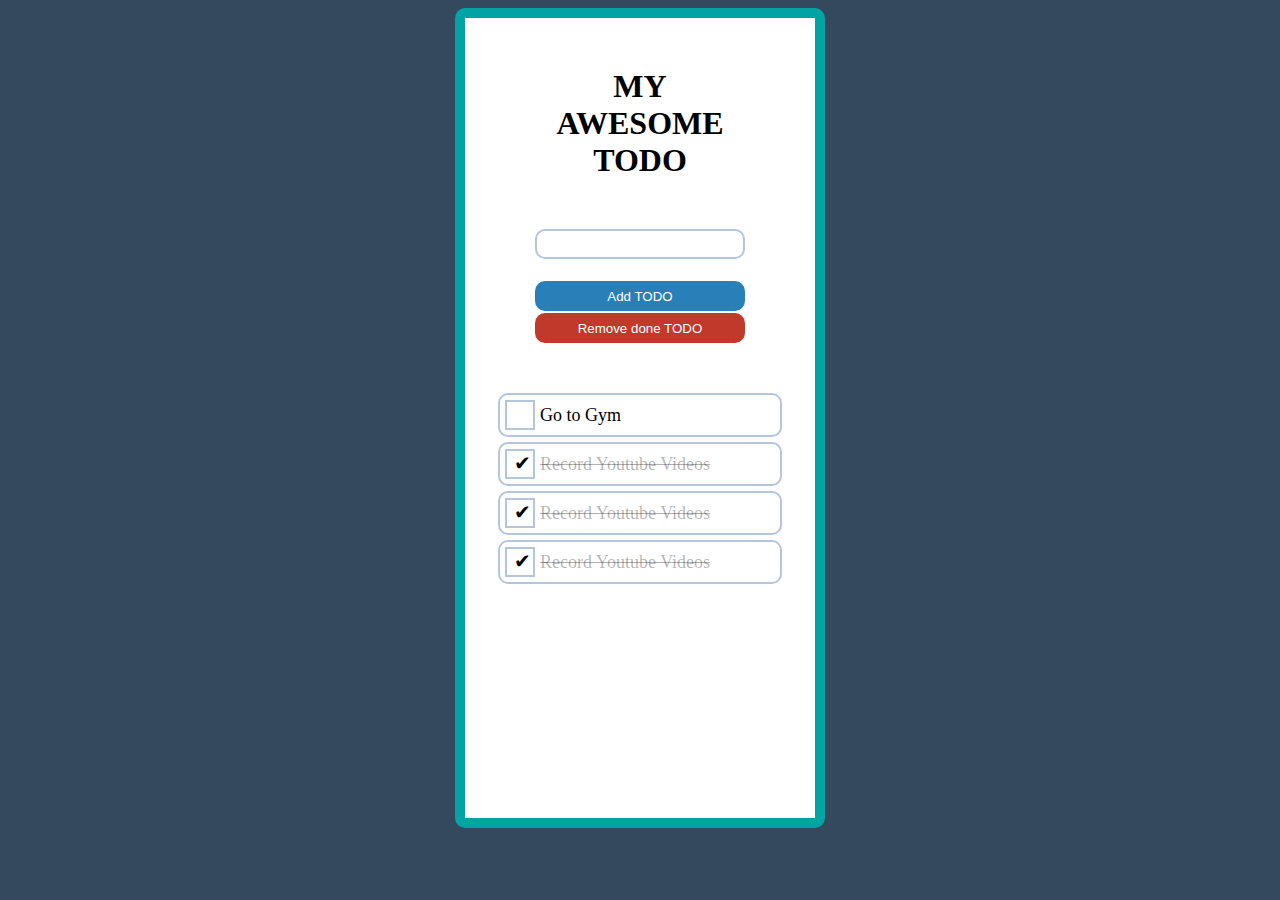
<file: todoapp/index.html>
<!DOCTYPE html>
<html lang="en">
<head>
    <meta charset="UTF-8">
    <meta name="viewport" content="width=device-width, initial-scale=1.0">
    <link rel="stylesheet" href="style.css">
    <title>Todo Application</title>
</head>
<body>
    <div id="container">
        <div class="controls">
            <h1>My Awesome TODO</h1>
            <input type="text" id="input"><br>
            <button type="button" id="add">Add TODO</button>
            <button type="button" id="remove">Remove done TODO</button>
        </div>
        <ul id="list">
            <li class="mycheck"><input type="checkbox" id="check"><label>Go to Gym</label></li>
            <li class="mycheck"><input type="checkbox" id="check" checked><label>Record Youtube Videos</label></li>
            <li class="mycheck"><input type="checkbox" id="check" checked><label>Record Youtube Videos</label></li>
            <li class="mycheck"><input type="checkbox" id="check" checked><label>Record Youtube Videos</label></li>
        </ul>
    </div>
    <script src="jsonhandler.js"></script>
</body>
</html>
</file>
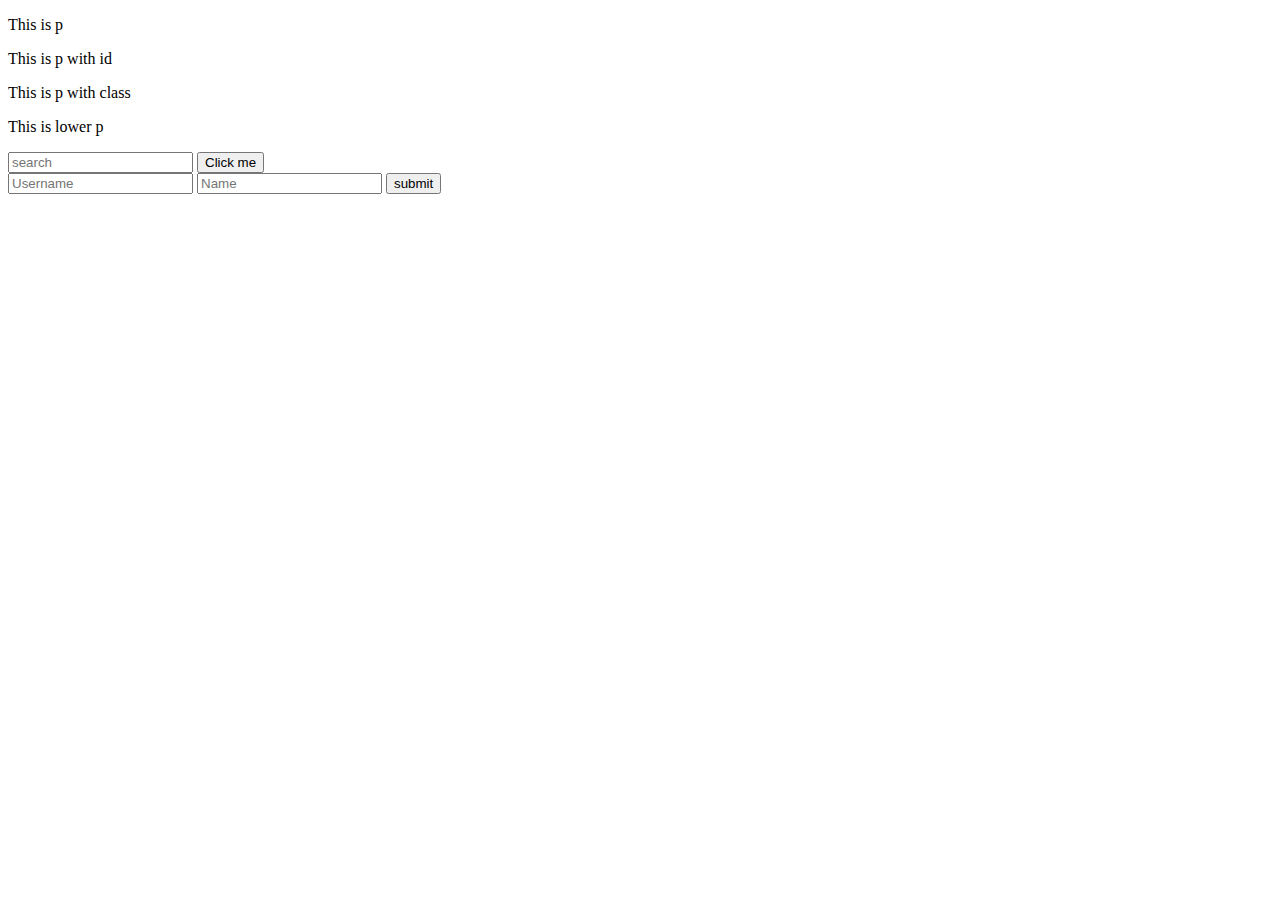
<file: web/index.html>
<!DOCTYPE html>
<html lang="en">
<head>
    <meta charset="UTF-8">
    <meta name="viewport" content="width=device-width, initial-scale=1.0">
    <title>Document</title>
</head>
<body>
    <p>This is p</p>
    <p id="idone">This is p with id</p>
    <p class="classone">This is p with class</p>
    <p>This is lower p</p>
    

    <input type="text" id="myInput" placeholder="search">
    <button onclick="myValidation()">Click me</button>

    <form class="myForm">
        <input type="text" name="username" placeholder="Username">
        <input type="text" name="name" placeholder="Name">
        <button type="submit">submit</button>
    </form>

    <script src="myscript.js"></script>
</body>
</html>
</file>
<file: todoapp/style.css>
body{
    background-color: #34495e;
}
#container{
    width: 350px;
    height: auto;
    margin: 0 auto;
    text-align: center;
    background: white;
    height: 800px;
    overflow-y: auto;
    color: black;
    border: 10px solid #01a3a4;
    border-radius: 10px;
}

#container h1{
    margin-top: 50px;
    margin-bottom: 50px;
    text-transform: uppercase;
}

#container ul{
    margin-top: 50px;
    padding-left: 0;
}

#container ul li{
    list-style: none;
    border: 2px solid #b5c5dd;
    width: 80%;
    opacity: 0;
    transition: opacity 0.5s ease-in-out;
    height: 40px;
    margin: 5px auto;
    text-align: left;
}

#container ul li label{
    margin: 0 auto;
    vertical-align: middle;
    height: 100%;
    line-height: 40px;
    font-size: 18px;
}

#container ul li #check{
    float: left;
    width: 30px;
    height: 30px;
    margin: 5px;
    -webkit-appearance: none;
    border: 2px solid #b5c5dd;
    position: relative;
    outline: 0;
}

#container ul li #check:checked:after{
    content: '\2714';
    font-size: 20px;
    position: absolute;
    top:0px;
    left: 7px;
    color: black;
}

#container ul li input[type="checkbox"]:checked+label{
    text-decoration: line-through;
    color: rgba(0,0,0,0.3);
}

#container .controls{
    width: 60%;
    margin: auto;
}

#container .controls #input{
    width: 100%;
    height: 30px;
    font-size: 20px;
    padding-left: 5px;
    box-sizing: border-box;
    margin-bottom: 20px;
    border: 2px solid #b5c5dd;
    border-radius: 10px;
}

#container .controls #input:focus{
    outline: 0;
}

#container .controls button{
    width: 100%;
    background: white;
    border: none;
    height: 30px;
    margin-top: 2px;
    cursor: pointer;
    color: white;
}

#container .controls button:focus{
    outline: 0;
}

#container .controls button:hover{
    transform: scale(1.05);
}

#container .controls #add{
    background-color: #2980b9;
    border-radius: 10px;
}

#container .controls #remove{
    background-color: #c0392b;
    border-radius: 10px;
}

#container .mycheck{
    opacity: 1;
    border-radius: 10px;
}

.visual{
    opacity: 1 !important;
    border-radius: 10px;
}
</file>
